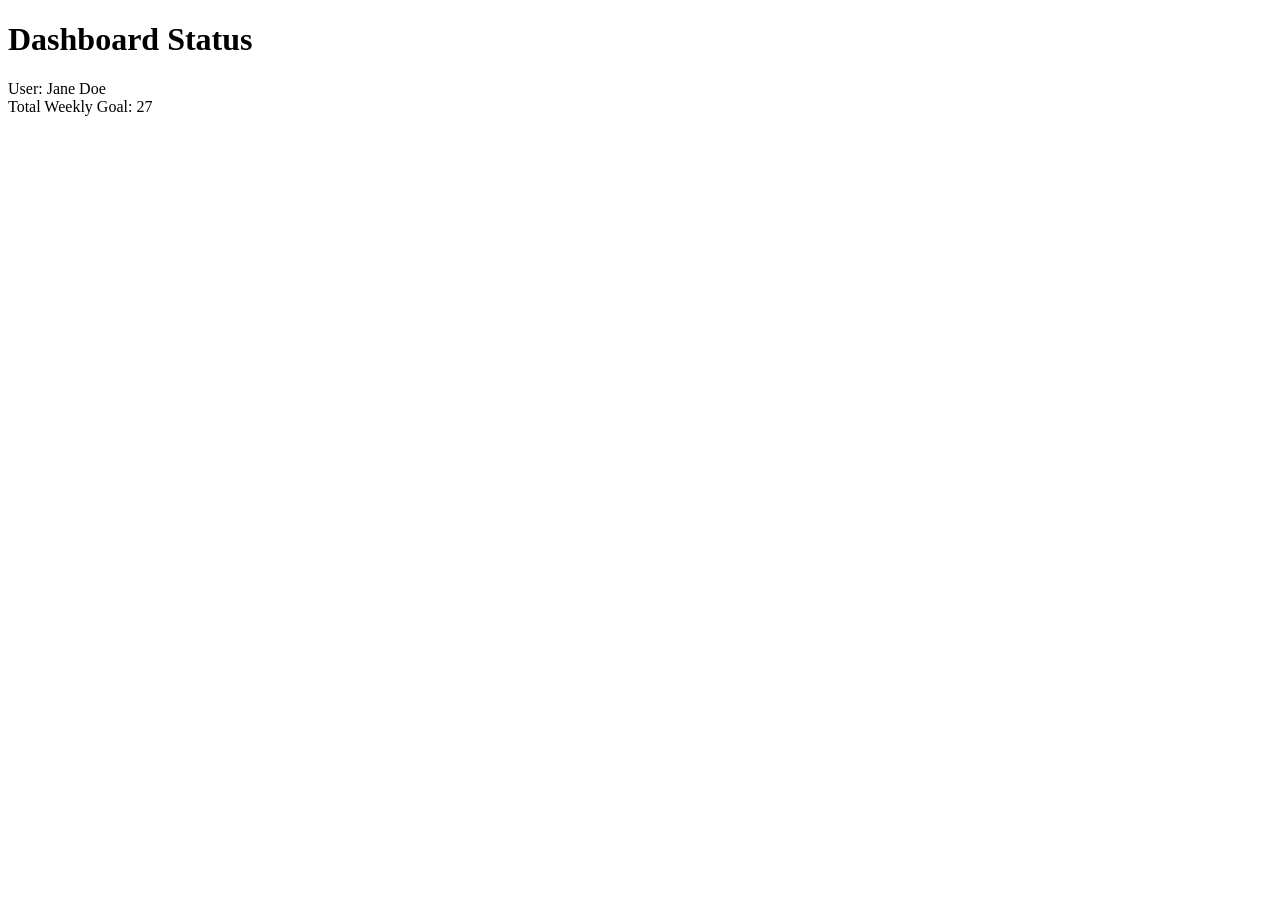
<file: debug.html>
<!DOCTYPE html>
<html lang="en">
<head>
    <meta charset="UTF-8">
    <title>JavaScript Debugging Exercise</title>
</head>
<body>
    <h1>Dashboard Status</h1>
    <div id="display"></div>
 
    <script>
        // Weekly Goal: Calculate the total weekly task goal for a user.
        
        // Declare variables and values
        let userName = "Jane Doe";
        let dailyGoal = 5;
        // FIXED: Converted bonusTasks from a string ("2") to a number (2) so it can be added correctly.
        let bonusTasks = 2;
 
        // Output message to console
        // FIXED: Added missing parenthesis to console.log.
        console.log("Checking status for: " + userName);
 
        // Calculate weekly goal based on number of workdays (5) per week
        // FIXED: Corrected the variable name from dialyGoal to dailyGoal (runtime error).
        // FIXED: Changed the multiplier from 15 to 5 to match 5 workdays per week.
        let weeklyGoal = dailyGoal * 5;
 
        // Add bonusTasks to weeklyGoal.
        // Note: Check for data type issues
        // FIXED: Changed the operator from subtraction (-) to addition (+).
        let totalGoal = weeklyGoal + bonusTasks;
 
        // Output results to web page
        document.write("User: " + userName + "<br>");
        // FIXED: Moved totalGoal outside the quotes so the numeric value is displayed instead of the text "+ totalGoal".
        document.write("Total Weekly Goal: " + totalGoal);
 
    </script>
</body>
</html>
</file>
